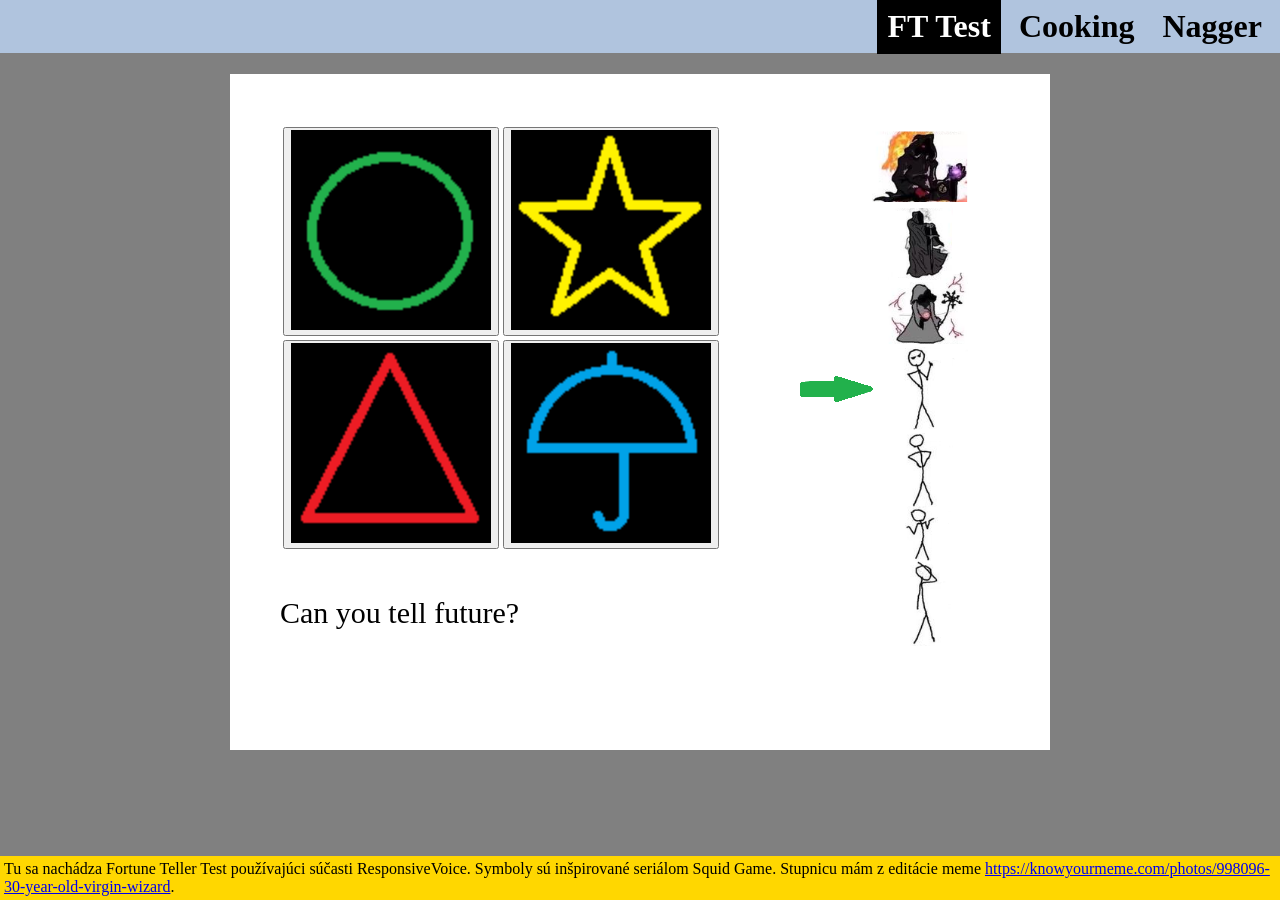
<file: index.html>
<!DOCTYPE html>
<html lang = "sk-sk">
	<head>
		<meta charset="utf-8">
		<title>Fortune Teller Test - Martin Kasznár</title>
		<link href="mojecss.css" rel="stylesheet">
		<script src="https://code.responsivevoice.org/responsivevoice.js?key=A9pSt06q"></script>
		<script src="script.js"></script>
	</head>
	<body>
		<header>
			<h1><a href="index.html" class="chosen">FT Test</a> <a href="cooking.html">Cooking</a> <a href="nagger.html">Nagger</a></h1>
		</header>
		<article>
			<h2>"dummy heading"</h2>
			<table id="butts">
			  <tr>
				<td><button onclick="circle();"><img alt="ups0" width="200" height="200" src="obr/circle.png"></button></td>
				<td><button onclick="star();"><img alt="ups1" width="200" height="200" src="obr/star.png"></button></td>
			  </tr>
			  <tr>
				<td><button onclick="triangle();"><img alt="ups2" width="200" height="200" src="obr/triangle.png"></button></td>
				<td><button onclick="umbrella();"><img alt="ups3" width="200" height="200"  src="obr/umbrella.png"></button></td>
			  </tr>
			</table>
			<img alt="ups4" id="stup" width="105" height="528" src="obr/stupnica.png">
			<img alt="ups5" id="ukaz" src="obr/arrow.png">
			<p class="ix" id="virgin">Can you tell future?</p>
			<p class="ix" id="great">Great</p>
			<p class="ix" id="sorry">Sorry</p>
			<img alt="ups6" id="circ" width="50" height="50" src="obr/circle.png">
			<img alt="ups7" id="star" width="50" height="50" src="obr/star.png">
			<img alt="ups8" id="tria" width="50" height="50" src="obr/triangle.png">
			<img alt="ups9" id="umbr" width="50" height="50" src="obr/umbrella.png">
			<script>
				introIX();
			</script>
		</article>
		<footer>
			Tu sa nachádza Fortune Teller Test používajúci súčasti ResponsiveVoice. Symboly sú inšpirované seriálom Squid Game. Stupnicu mám z editácie meme <a href="https://knowyourmeme.com/photos/998096-30-year-old-virgin-wizard">https://knowyourmeme.com/photos/998096-30-year-old-virgin-wizard</a>.
		</footer>
	</body>
</html>
</file>
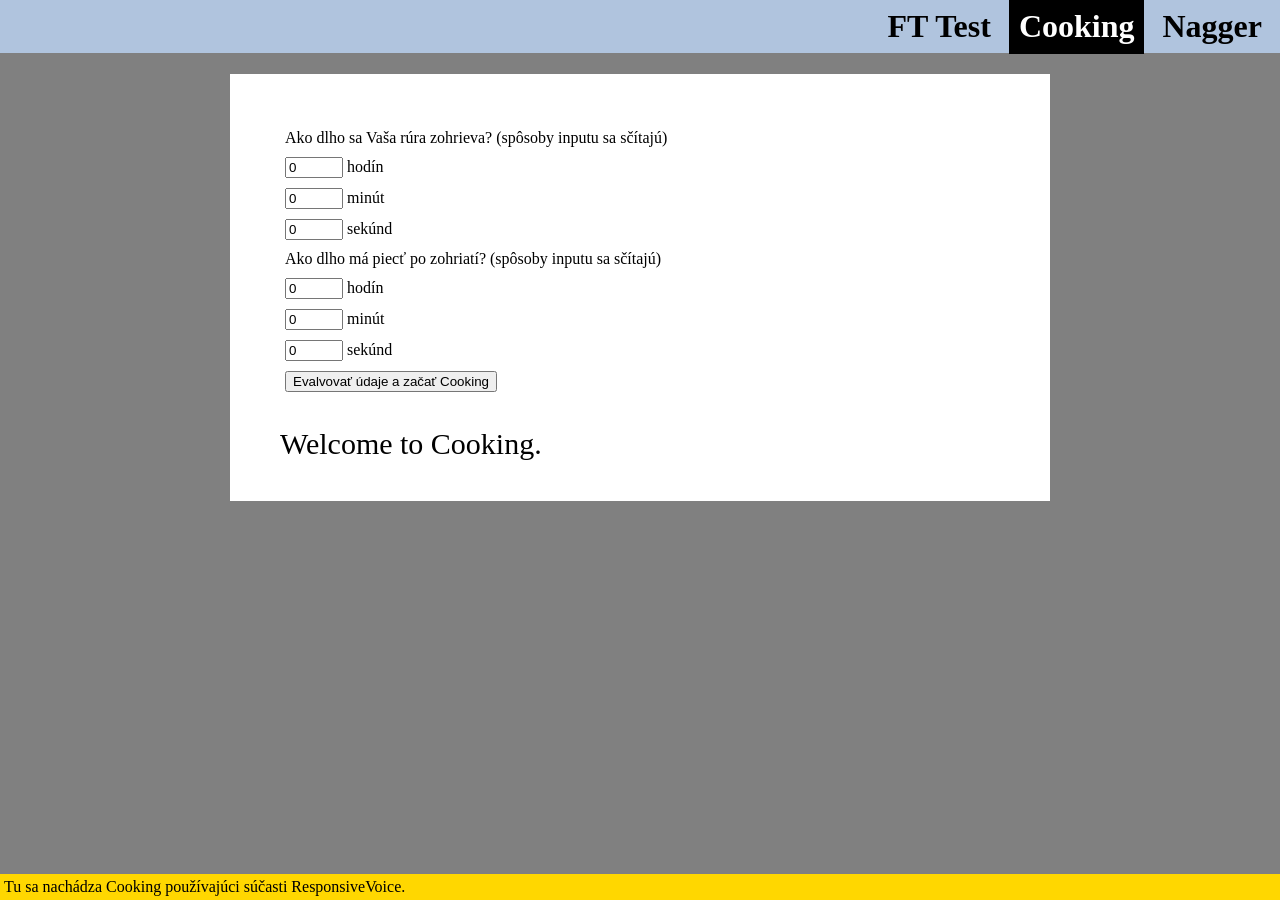
<file: cooking.html>
<!DOCTYPE html>
<html lang = "sk-sk">
	<head>
		<meta charset="utf-8">
		<title>Welcome to Cooking. - Cooking - Martin Kasznár</title>
		<link href="mojecss.css" rel="stylesheet">
		<script src="https://code.responsivevoice.org/responsivevoice.js?key=A9pSt06q"></script>
		<script src="script.js"></script>
	</head>
	<body>
		<header>
			<h1><a href="index.html">FT Test</a> <a href="cooking.html" class="chosen">Cooking</a> <a href="nagger.html">Nagger</a></h1>
		</header>
		<article>
			<h2>"dummy heading"</h2>
			<div><label>Ako dlho sa Vaša rúra zohrieva? (spôsoby inputu sa sčítajú)</label></div>
			<div><input type="number" id="preH" value="0" min="0"> hodín</div>
			<div><input type="number" id="preM" value="0" min="0"> minút</div>
			<div><input type="number" id="preS" value="0" min="0"> sekúnd</div>
			<div><label>Ako dlho má piecť po zohriatí? (spôsoby inputu sa sčítajú)</label></div>
			<div><input type="number" id="postH" value="0" min="0"> hodín</div>
			<div><input type="number" id="postM" value="0" min="0"> minút</div>
			<div><input type="number" id="postS" value="0" min="0"> sekúnd</div>
			<div><button onclick="evaluate_cooking();">Evalvovať údaje a začať Cooking</button></div>
			<p class="cg" id="s0">Welcome to Cooking.</p>
			<p class="cg" id="s1">Oven is heating up...</p>
			<p class="cg" id="s2">Oven is heated up. Filled it?</p>
			<button id="s2b" onclick="goS3();">Yes</button>
			<p class="cg" id="s3">Oven is cooking...</p>
			<p class="cg" id="s4">Oven finished cooking. Reset?</p>
			<button id="s4b" onclick="goS0();">Yes</button>
			<script>
				goS0();
			</script>
		</article>
		<footer>
			Tu sa nachádza Cooking používajúci súčasti ResponsiveVoice.
		</footer>
	</body>
</html>
</file>
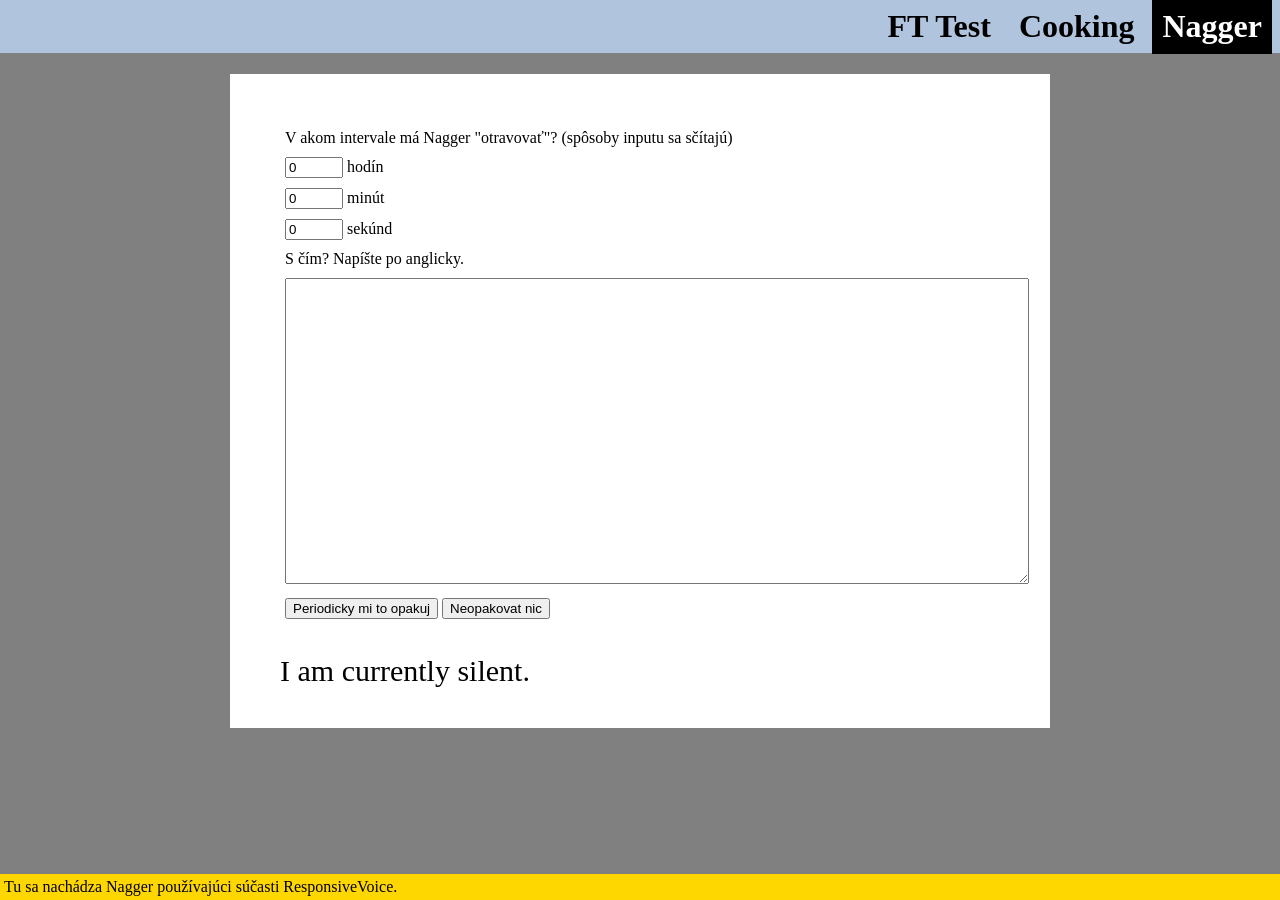
<file: nagger.html>
<!DOCTYPE html>
<html lang = "sk-sk">
	<head>
		<meta charset="utf-8">
		<title>I am currently silent. - Nagger - Martin Kasznár</title>
		<link href="mojecss.css" rel="stylesheet">
		<script src="https://code.responsivevoice.org/responsivevoice.js?key=A9pSt06q"></script>
		<script src="script.js"></script>
	</head>
	<body>
		<header>
			<h1><a href="index.html">FT Test</a> <a href="cooking.html">Cooking</a> <a href="nagger.html" class="chosen">Nagger</a></h1>
		</header>
		<article>
			<h2>"dummy heading"</h2>
			<div><label>V akom intervale má Nagger "otravovať"? (spôsoby inputu sa sčítajú)</label></div>
			<div><input type="number" id="nagH" value="0" min="0"> hodín</div>
			<div><input type="number" id="nagM" value="0" min="0"> minút</div>
			<div><input type="number" id="nagS" value="0" min="0"> sekúnd</div>
			<div><label>S čím? Napíšte po anglicky.</label></div>
			<div><textarea id="ta" rows="20" cols="90"></textarea></div>
			<div><button onclick="evaluate_nagging();">Periodicky mi to opakuj</button>
			<button onclick="purgeFL();">Neopakovat nic</button></div>
			<p class="nr" id="nS0">I am currently silent.</p>
			<p class="nr" id="nS1">Nagging...</p>
		</article>
		<footer>
			Tu sa nachádza Nagger používajúci súčasti ResponsiveVoice.
		</footer>
	</body>
</html>
</file>
<file: mojecss.css>
body{
	background-color: grey;
}
h1{
	background-color: lightsteelblue;
	padding: 8px;
	margin-top:-8px;
	margin-left:-8px;
	margin-right:-8px;
	text-align: right;
}
h2{
	display: none;
}
article{
	background-color: white;
	width: 100%;
	min-width: 350px;
	margin-left: auto;
	margin-right: auto;
	padding-left: 50px;
	padding-right: 50px;
	padding-top: 50px;
	
}
footer{
	background-color: gold;
	position: fixed;
	bottom: 0;
	left: 0;
	right: 0;
	padding: 4px;
	text-align: left;
}
header a{
	text-decoration: none;
	color: black;
	padding: 10px;
}
header a:hover, header a.chosen{
	background-color: black;
	color: white;
}

#butts{
	float: left;
	padding-right: 150px;
}
#ukaz{
	position: relative;
	left: 520px;
	bottom: 280px;
}
p.ix{
	position: relative;
	font-size: 30px;
	bottom: 120px;
}
#virgin{
	display: block;
}
#great, #sorry, #circ, #star, #tria, #umbr{
	display: none;
}

#circ, #star, #tria, #umbr{
	position: relative;
	bottom: 190px;
	left: 100px;
}

article input{
	width: 50px;
}
article div{
	padding: 5px;
}
p.cg{
	font-size: 30px;
	padding-bottom: 40px;
}
#s0{
	display: block;
}
#s1,#s2,#s2b,#s3,#s4,#s4b{
	display: none;
}
#s2b, #s4b{
	position: relative;
	bottom: 60px;
}

p.nr{
	font-size: 30px;
	padding-bottom: 40px;
}
#nS0{
	display: block;
}
#nS1{
	display: none;
}

@media (min-width: 576px){
	article{
		width: 540px;
	}
}
@media (min-width: 768px){
	article{
		width: 720px;
	}
	.row{
		grid-template-columns: auto auto;
	}
}
</file>
